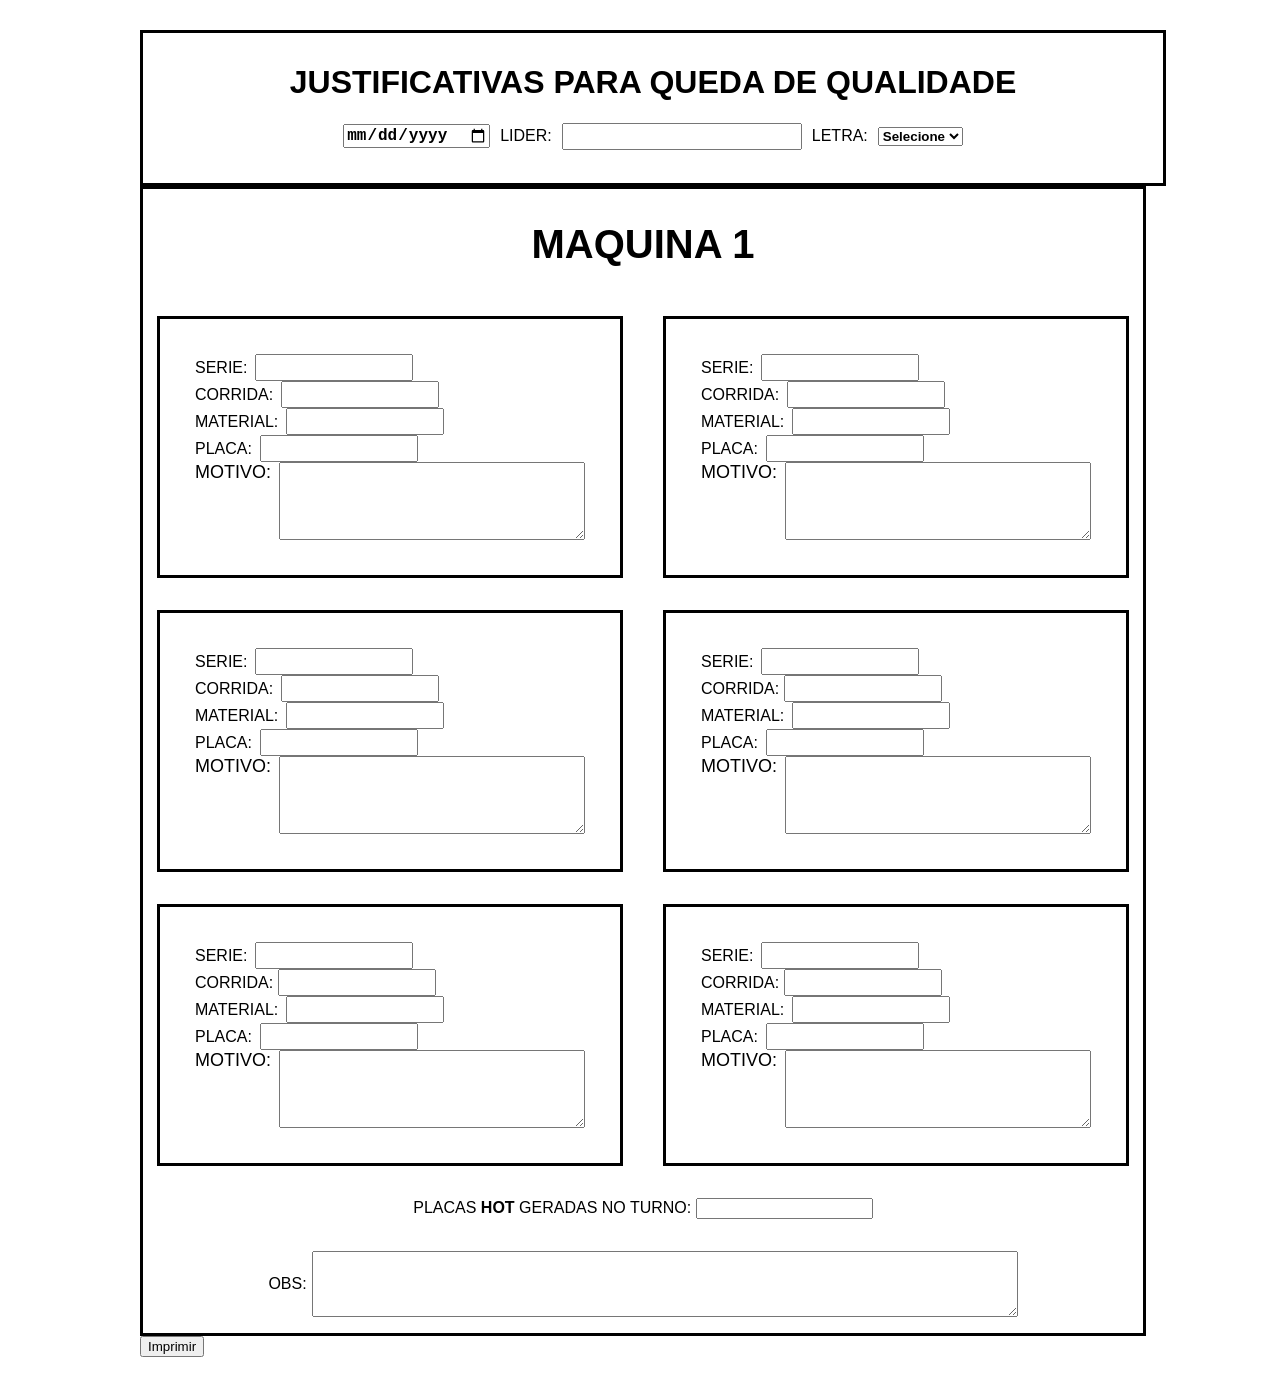
<file: 1.html>
<!DOCTYPE html>
<html lang="pt-BR">
<head>
  <meta charset="UTF-8">
  <meta name="viewport" content="width=device-width, initial-scale=1.0">
  <title>PLANILHA</title>
   <style>
    @media print {
  body {
    font-size: 14pt;
  }
}
@media print {
  body {
    #btnImprimir {
      display: none;
    }
  }
}


body {
  font-family: arial,sans-serif;
  max-width: 1000px;
  margin: 30px auto;
}

header {
  width: 1000px;
  height: 130px;
  border: 3px solid black;
  padding: 10px;
}

header h1 {
text-align: center;
}


.topo {
  display: flex;
  justify-content: center;
  align-items: center;
  gap: 10px;

}

header label {
  display: flex;
  flex-direction: column;
}

header input {
  font-weight: bold;
  font-size: large;
}

header select {
  font-weight: bold;
}

.maquina-1 {
  display: flex;
  justify-content: center;
  gap: 40px;
  align-items: center;

}

.maquina-1 h2{
  text-align: center;
  font-size: 40px;
}

.maquina-1 ul {
  list-style: none;
  padding: 35px;
  border: 3px solid black;
  
}

.maquina-1 input {
  width: 150px;
  font-size: large;
  font-weight: bold;
  gap: 5px;
}

.maquina-1 li {
  display: flex;
  align-items:center;
  gap: 8px;
}

.maquina-1 textarea {
  font-size: large;
  width: 300px;
  font-weight: bold;
}

#motivo {
  display: flex;
  align-items: flex-start;
  font-size: large;
}

.maquina-1 p {
  
}

.maquina-1 p input {
  width: 300px;
}

.m1 {
  width: 1000px;
  border: 3px solid black;
}

.m1 h2 {
  text-align: center;
  font-size: 40px;
}

.inf {
  text-align: center;
}

.inf span {
  font-weight: bold;
}

.obs {
  display: flex;
  justify-content: center;
}

.obs textarea {
  width: 700px;
}

.obs p {
  gap: 5px;
  display: flex;
  align-items: center;
}

@media print{
   #noprint{
       display:none;
   }
}

@page{
  size: auto;
  margin: 0mm;
}
   </style>
<body>
<header>
<h1>JUSTIFICATIVAS PARA QUEDA DE QUALIDADE</h1>
<div class="topo">
    <input type="date">
    <label>LIDER: </label><input text>
    <label>LETRA: </label>
    <select>
      <option>Selecione</option>
      <option>A</option>
      <option>B</option>
      <option>C</option>
      <option>D</option>
    </select>
</div>
</header>
<div class="m1">
<h2>MAQUINA 1</h2>
<div class="maquina-1">
<ul>
    <li>
    <label>SERIE: </label><input text>
  </li>
  <li>
    <label>CORRIDA: </label><input text>
  </li>
  <li>
    <label>MATERIAL: </label><input text>
  </li>
  <li>
    <label>PLACA: </label><input text>
  </li>
  <li id="motivo">
    <label>MOTIVO: </label><textarea rows="4"></textarea>
  </li>
</ul>
   
<ul>
    <li>
    <label>SERIE: </label><input text>
  </li>
  <li>
    <label>CORRIDA: </label><input text>
  </li>
  <li>
    <label>MATERIAL: </label><input text>
  </li>
  <li>
    <label>PLACA: </label><input text>
  </li>
  <li id="motivo">
    <label>MOTIVO: </label><textarea rows="4"></textarea>
  </li>
</ul>
</div>
<div class="maquina-1">
<ul>
    <li>
    <label>SERIE: </label><input text>
  </li>
  <li>
    <label>CORRIDA: </label><input text>
  </li>
  <li>
    <label>MATERIAL: </label><input text>
  </li>
  <li>
    <label>PLACA: </label><input text>
  </li>
  <li id="motivo">
    <label>MOTIVO: </label><textarea rows="4"></textarea>
  </li>
</ul>
   
<ul>
  <li>
        <li>
    <label>SERIE: </label><input text>
  </li>
    <label>CORRIDA: </label><input text>
  </li>
  <li>
    <label>MATERIAL: </label><input text>
  </li>
  <li>
    <label>PLACA: </label><input text>
  </li>
  <li id="motivo">
    <label>MOTIVO: </label><textarea rows="4"></textarea>
  </li>
</ul>
</div>
<div class="maquina-1">
<ul>
  <li>
        <li>
    <label>SERIE: </label><input text>
  </li>
    <label>CORRIDA: </label><input text>
  </li>
  <li>
    <label>MATERIAL: </label><input text>
  </li>
  <li>
    <label>PLACA: </label><input text>
  </li>
  <li id="motivo">
    <label>MOTIVO: </label><textarea rows="4"></textarea>
  </li>
</ul>
   
<ul>

  <li>
        <li>
    <label>SERIE: </label><input text>
  </li>
    <label>CORRIDA: </label><input text>
  </li>
  <li>
    <label>MATERIAL: </label><input text>
  </li>
  <li>
    <label>PLACA: </label><input text>
  </li>
  <li id="motivo">
    <label>MOTIVO: </label><textarea rows="4"></textarea>
  </li>
</ul>
</div>

<div class="inf">
  <p>PLACAS<span> HOT</span> GERADAS NO TURNO: <input text></p>
</div>
<div class="obs">
<p>OBS: <textarea rows="4"></textarea></p>
</div>
</div>
<button id="btnImprimir" onclick="window.print()">Imprimir</button>
</body>
</html>
</file>
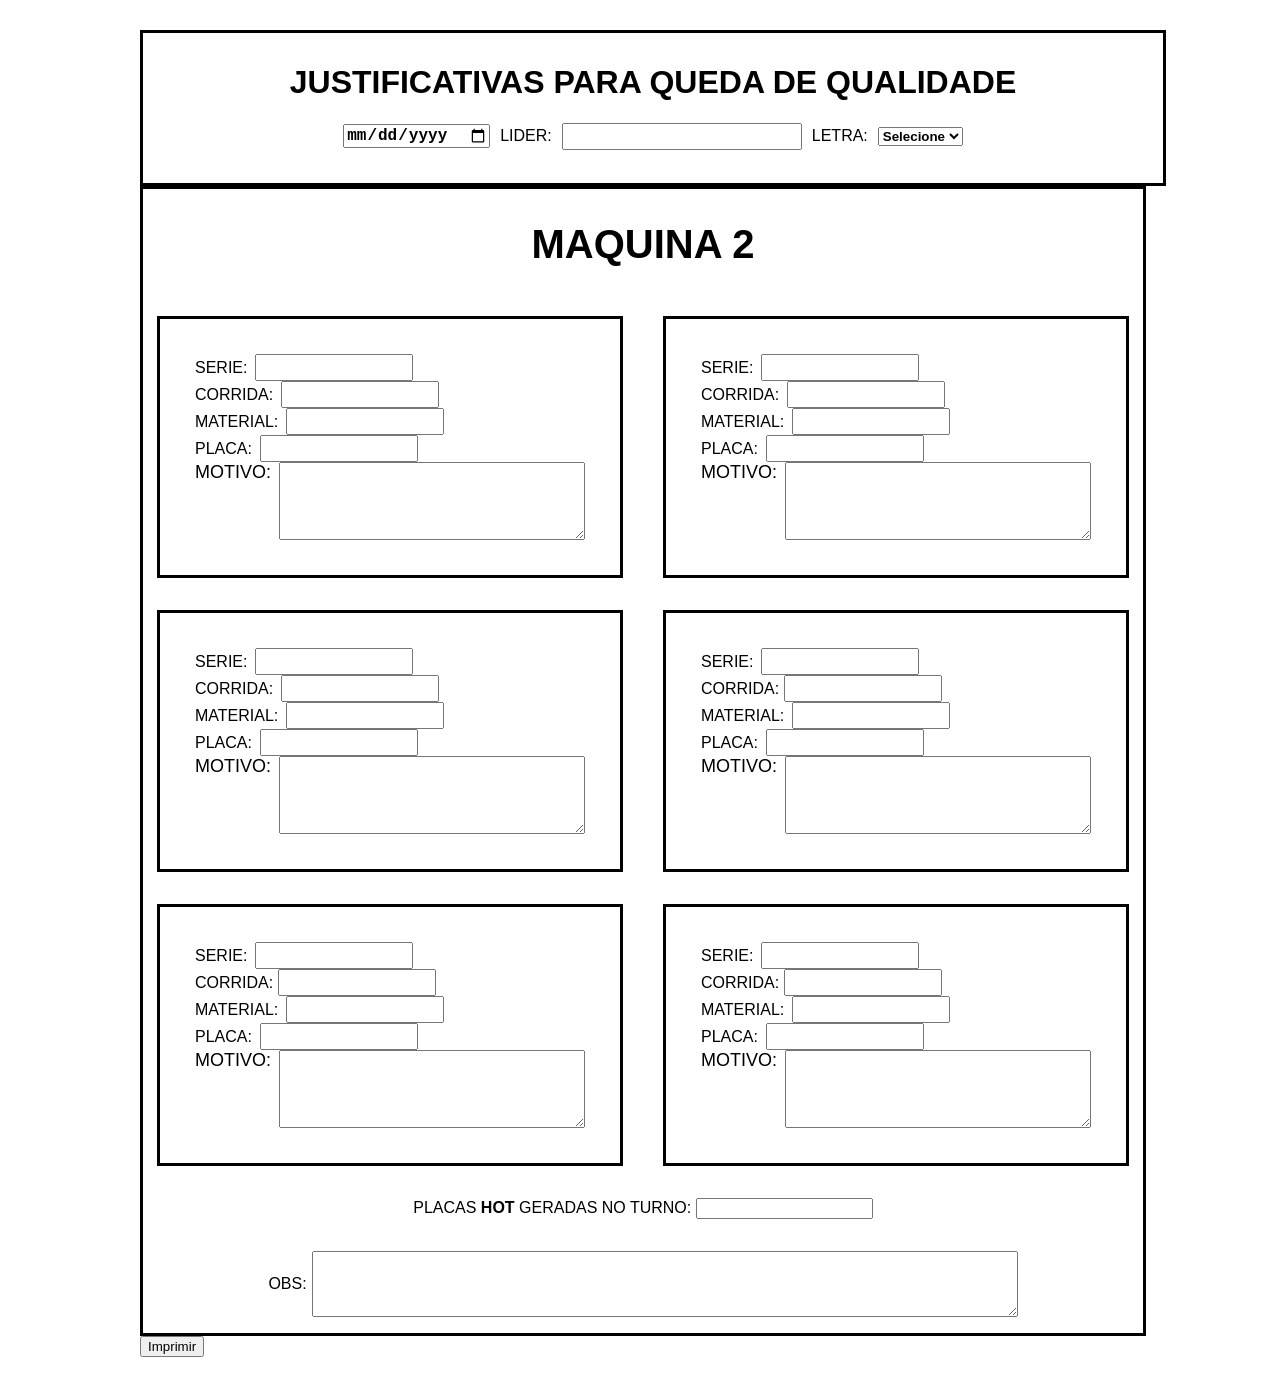
<file: 2.html>
<!DOCTYPE html>
<html lang="pt-BR">
<head>
  <meta charset="UTF-8">
  <meta name="viewport" content="width=device-width, initial-scale=1.0">
  <title>PLANILHA</title>
   <style>
    @media print {
  body {
    font-size: 14pt;
  }
}
@media print {
  body {
    #btnImprimir {
      display: none;
    }
  }
}


body {
  font-family: arial,sans-serif;
  max-width: 1000px;
  margin: 30px auto;
}

header {
  width: 1000px;
  height: 130px;
  border: 3px solid black;
  padding: 10px;
}

header h1 {
text-align: center;
}


.topo {
  display: flex;
  justify-content: center;
  align-items: center;
  gap: 10px;

}

header label {
  display: flex;
  flex-direction: column;
}

header input {
  font-weight: bold;
  font-size: large;
}

header select {
  font-weight: bold;
}

.maquina-1 {
  display: flex;
  justify-content: center;
  gap: 40px;
  align-items: center;

}

.maquina-1 h2{
  text-align: center;
  font-size: 40px;
}

.maquina-1 ul {
  list-style: none;
  padding: 35px;
  border: 3px solid black;
  
}

.maquina-1 input {
  width: 150px;
  font-size: large;
  font-weight: bold;
  gap: 5px;
}

.maquina-1 li {
  display: flex;
  align-items:center;
  gap: 8px;
}

.maquina-1 textarea {
  font-size: large;
  width: 300px;
  font-weight: bold;
}

#motivo {
  display: flex;
  align-items: flex-start;
  font-size: large;
}

.maquina-1 p {
  
}

.maquina-1 p input {
  width: 300px;
}

.m1 {
  width: 1000px;
  border: 3px solid black;
}

.m1 h2 {
  text-align: center;
  font-size: 40px;
}

.inf {
  text-align: center;
}

.inf span {
  font-weight: bold;
}

.obs {
  display: flex;
  justify-content: center;
}

.obs textarea {
  width: 700px;
}

.obs p {
  gap: 5px;
  display: flex;
  align-items: center;
}

@media print{
   #noprint{
       display:none;
   }
}

@page{
  size: auto;
  margin: 0mm;
}
   </style>
<body>
<header>
<h1>JUSTIFICATIVAS PARA QUEDA DE QUALIDADE</h1>
<div class="topo">
    <input type="date">
    <label>LIDER: </label><input text>
    <label>LETRA: </label>
    <select>
      <option>Selecione</option>
      <option>A</option>
      <option>B</option>
      <option>C</option>
      <option>D</option>
    </select>
</div>
</header>
<div class="m1">
<h2>MAQUINA 2</h2>
<div class="maquina-1">
<ul>
    <li>
    <label>SERIE: </label><input text>
  </li>
  <li>
    <label>CORRIDA: </label><input text>
  </li>
  <li>
    <label>MATERIAL: </label><input text>
  </li>
  <li>
    <label>PLACA: </label><input text>
  </li>
  <li id="motivo">
    <label>MOTIVO: </label><textarea rows="4"></textarea>
  </li>
</ul>
   
<ul>
    <li>
    <label>SERIE: </label><input text>
  </li>
  <li>
    <label>CORRIDA: </label><input text>
  </li>
  <li>
    <label>MATERIAL: </label><input text>
  </li>
  <li>
    <label>PLACA: </label><input text>
  </li>
  <li id="motivo">
    <label>MOTIVO: </label><textarea rows="4"></textarea>
  </li>
</ul>
</div>
<div class="maquina-1">
<ul>
    <li>
    <label>SERIE: </label><input text>
  </li>
  <li>
    <label>CORRIDA: </label><input text>
  </li>
  <li>
    <label>MATERIAL: </label><input text>
  </li>
  <li>
    <label>PLACA: </label><input text>
  </li>
  <li id="motivo">
    <label>MOTIVO: </label><textarea rows="4"></textarea>
  </li>
</ul>
   
<ul>
  <li>
        <li>
    <label>SERIE: </label><input text>
  </li>
    <label>CORRIDA: </label><input text>
  </li>
  <li>
    <label>MATERIAL: </label><input text>
  </li>
  <li>
    <label>PLACA: </label><input text>
  </li>
  <li id="motivo">
    <label>MOTIVO: </label><textarea rows="4"></textarea>
  </li>
</ul>
</div>
<div class="maquina-1">
<ul>
  <li>
        <li>
    <label>SERIE: </label><input text>
  </li>
    <label>CORRIDA: </label><input text>
  </li>
  <li>
    <label>MATERIAL: </label><input text>
  </li>
  <li>
    <label>PLACA: </label><input text>
  </li>
  <li id="motivo">
    <label>MOTIVO: </label><textarea rows="4"></textarea>
  </li>
</ul>
   
<ul>

  <li>
        <li>
    <label>SERIE: </label><input text>
  </li>
    <label>CORRIDA: </label><input text>
  </li>
  <li>
    <label>MATERIAL: </label><input text>
  </li>
  <li>
    <label>PLACA: </label><input text>
  </li>
  <li id="motivo">
    <label>MOTIVO: </label><textarea rows="4"></textarea>
  </li>
</ul>
</div>

<div class="inf">
  <p>PLACAS<span> HOT</span> GERADAS NO TURNO: <input text></p>
</div>
<div class="obs">
<p>OBS: <textarea rows="4"></textarea></p>
</div>
</div>
<button id="btnImprimir" onclick="window.print()">Imprimir</button>
</body>
</html>
</file>
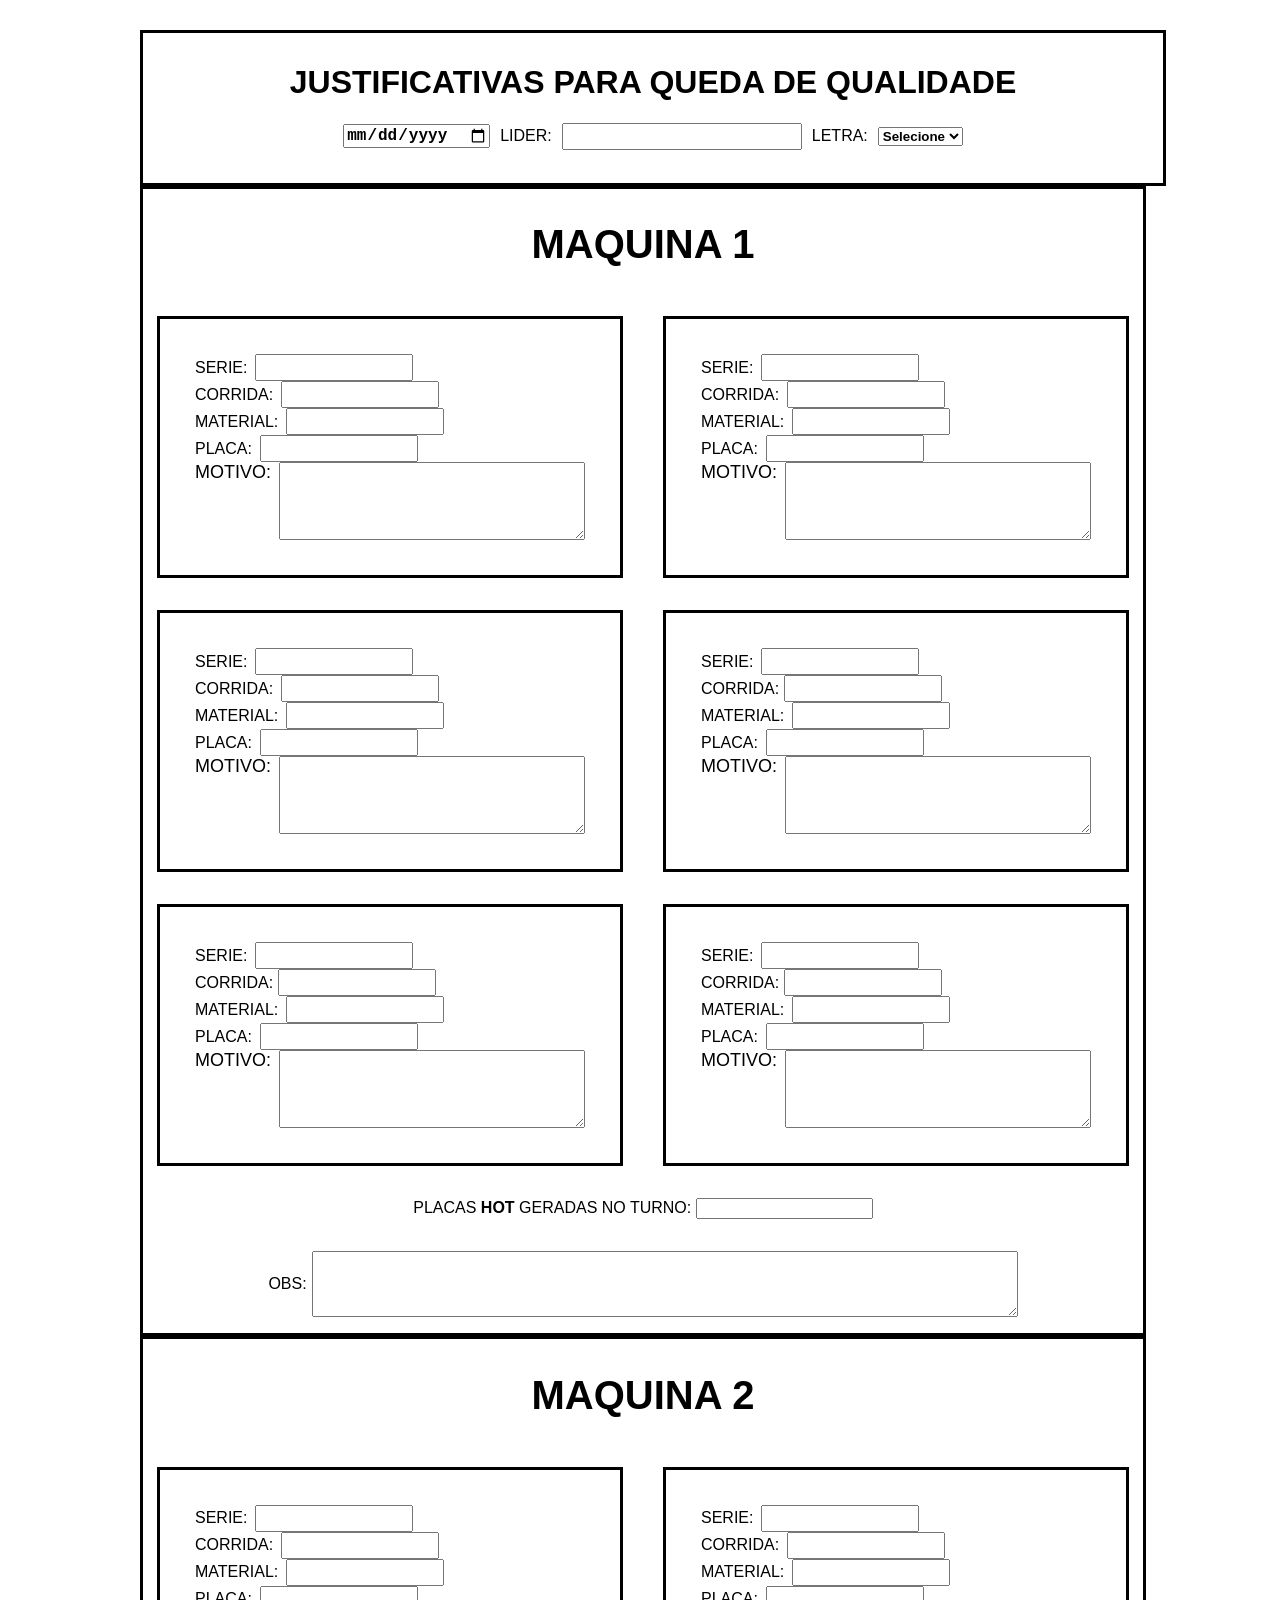
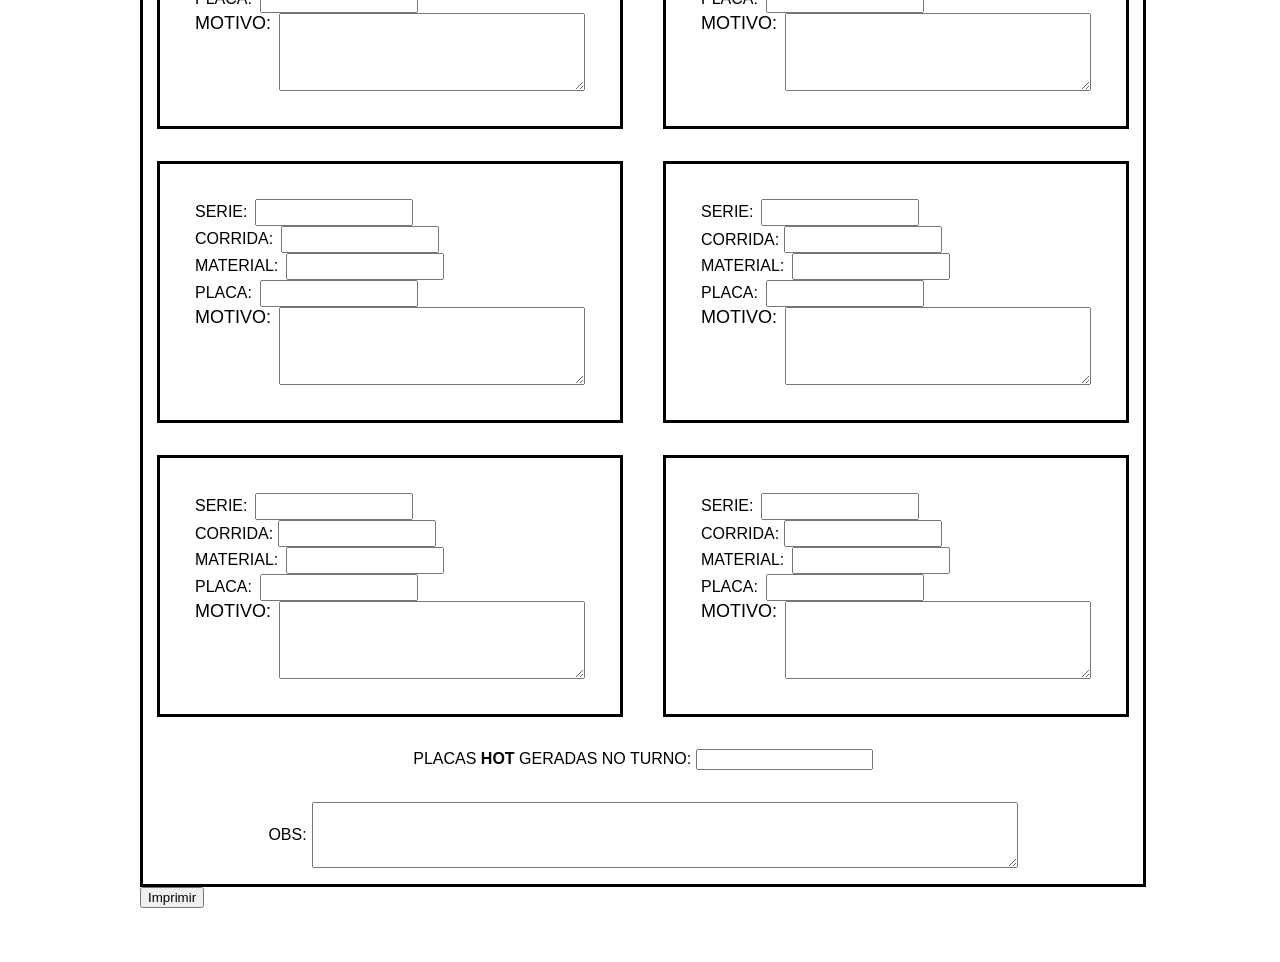
<file: 3.html>
<!DOCTYPE html>
<html lang="pt-BR">
<head>
  <meta charset="UTF-8">
  <meta name="viewport" content="width=device-width, initial-scale=1.0">
  <title>PLANILHA</title>
   <style>
    @media print {
  body {
    font-size: 14pt;
  }
}
@media print {
  body {
    #btnImprimir {
      display: none;
    }
  }
}


body {
  font-family: arial,sans-serif;
  max-width: 1000px;
  margin: 30px auto;
}

header {
  width: 1000px;
  height: 130px;
  border: 3px solid black;
  padding: 10px;
}

header h1 {
text-align: center;
}


.topo {
  display: flex;
  justify-content: center;
  align-items: center;
  gap: 10px;

}

header label {
  display: flex;
  flex-direction: column;
}

header input {
  font-weight: bold;
  font-size: large;
}

header select {
  font-weight: bold;
}

.maquina-1 {
  display: flex;
  justify-content: center;
  gap: 40px;
  align-items: center;

}

.maquina-1 h2{
  text-align: center;
  font-size: 40px;
}

.maquina-1 ul {
  list-style: none;
  padding: 35px;
  border: 3px solid black;
  
}

.maquina-1 input {
  width: 150px;
  font-size: large;
  font-weight: bold;
  gap: 5px;
}

.maquina-1 li {
  display: flex;
  align-items:center;
  gap: 8px;
}

.maquina-1 textarea {
  font-size: large;
  width: 300px;
  font-weight: bold;
}

#motivo {
  display: flex;
  align-items: flex-start;
  font-size: large;
}

.maquina-1 p {
  
}

.maquina-1 p input {
  width: 300px;
}

.m1 {
  width: 1000px;
  border: 3px solid black;
}

.m1 h2 {
  text-align: center;
  font-size: 40px;
}

.inf {
  text-align: center;
}

.inf span {
  font-weight: bold;
}

.obs {
  display: flex;
  justify-content: center;
}

.obs textarea {
  width: 700px;
}

.obs p {
  gap: 5px;
  display: flex;
  align-items: center;
}

@media print{
   #noprint{
       display:none;
   }
}

@page{
  size: auto;
  margin: 0mm;
}
   </style>
<body>
<header>
<h1>JUSTIFICATIVAS PARA QUEDA DE QUALIDADE</h1>
<div class="topo">
    <input type="date">
    <label>LIDER: </label><input text>
    <label>LETRA: </label>
    <select>
      <option>Selecione</option>
      <option>A</option>
      <option>B</option>
      <option>C</option>
      <option>D</option>
    </select>
</div>
</header>
<div class="m1">
<h2>MAQUINA 1</h2>
<div class="maquina-1">
<ul>
    <li>
    <label>SERIE: </label><input text>
  </li>
  <li>
    <label>CORRIDA: </label><input text>
  </li>
  <li>
    <label>MATERIAL: </label><input text>
  </li>
  <li>
    <label>PLACA: </label><input text>
  </li>
  <li id="motivo">
    <label>MOTIVO: </label><textarea rows="4"></textarea>
  </li>
</ul>
   
<ul>
    <li>
    <label>SERIE: </label><input text>
  </li>
  <li>
    <label>CORRIDA: </label><input text>
  </li>
  <li>
    <label>MATERIAL: </label><input text>
  </li>
  <li>
    <label>PLACA: </label><input text>
  </li>
  <li id="motivo">
    <label>MOTIVO: </label><textarea rows="4"></textarea>
  </li>
</ul>
</div>
<div class="maquina-1">
<ul>
    <li>
    <label>SERIE: </label><input text>
  </li>
  <li>
    <label>CORRIDA: </label><input text>
  </li>
  <li>
    <label>MATERIAL: </label><input text>
  </li>
  <li>
    <label>PLACA: </label><input text>
  </li>
  <li id="motivo">
    <label>MOTIVO: </label><textarea rows="4"></textarea>
  </li>
</ul>
   
<ul>
  <li>
        <li>
    <label>SERIE: </label><input text>
  </li>
    <label>CORRIDA: </label><input text>
  </li>
  <li>
    <label>MATERIAL: </label><input text>
  </li>
  <li>
    <label>PLACA: </label><input text>
  </li>
  <li id="motivo">
    <label>MOTIVO: </label><textarea rows="4"></textarea>
  </li>
</ul>
</div>
<div class="maquina-1">
<ul>
  <li>
        <li>
    <label>SERIE: </label><input text>
  </li>
    <label>CORRIDA: </label><input text>
  </li>
  <li>
    <label>MATERIAL: </label><input text>
  </li>
  <li>
    <label>PLACA: </label><input text>
  </li>
  <li id="motivo">
    <label>MOTIVO: </label><textarea rows="4"></textarea>
  </li>
</ul>
   
<ul>

  <li>
        <li>
    <label>SERIE: </label><input text>
  </li>
    <label>CORRIDA: </label><input text>
  </li>
  <li>
    <label>MATERIAL: </label><input text>
  </li>
  <li>
    <label>PLACA: </label><input text>
  </li>
  <li id="motivo">
    <label>MOTIVO: </label><textarea rows="4"></textarea>
  </li>
</ul>
</div>

<div class="inf">
  <p>PLACAS<span> HOT</span> GERADAS NO TURNO: <input text></p>
</div>
<div class="obs">
<p>OBS: <textarea rows="4"></textarea></p>
</div>
</div>




<!--- M2 -->
<div class="m1">
<h2>MAQUINA 2</h2>
<div class="maquina-1">
<ul>
    <li>
    <label>SERIE: </label><input text>
  </li>
  <li>
    <label>CORRIDA: </label><input text>
  </li>
  <li>
    <label>MATERIAL: </label><input text>
  </li>
  <li>
    <label>PLACA: </label><input text>
  </li>
  <li id="motivo">
    <label>MOTIVO: </label><textarea rows="4"></textarea>
  </li>
</ul>
   
<ul>
    <li>
    <label>SERIE: </label><input text>
  </li>
  <li>
    <label>CORRIDA: </label><input text>
  </li>
  <li>
    <label>MATERIAL: </label><input text>
  </li>
  <li>
    <label>PLACA: </label><input text>
  </li>
  <li id="motivo">
    <label>MOTIVO: </label><textarea rows="4"></textarea>
  </li>
</ul>
</div>
<div class="maquina-1">
<ul>
    <li>
    <label>SERIE: </label><input text>
  </li>
  <li>
    <label>CORRIDA: </label><input text>
  </li>
  <li>
    <label>MATERIAL: </label><input text>
  </li>
  <li>
    <label>PLACA: </label><input text>
  </li>
  <li id="motivo">
    <label>MOTIVO: </label><textarea rows="4"></textarea>
  </li>
</ul>
   
<ul>
  <li>
        <li>
    <label>SERIE: </label><input text>
  </li>
    <label>CORRIDA: </label><input text>
  </li>
  <li>
    <label>MATERIAL: </label><input text>
  </li>
  <li>
    <label>PLACA: </label><input text>
  </li>
  <li id="motivo">
    <label>MOTIVO: </label><textarea rows="4"></textarea>
  </li>
</ul>
</div>
<div class="maquina-1">
<ul>
  <li>
        <li>
    <label>SERIE: </label><input text>
  </li>
    <label>CORRIDA: </label><input text>
  </li>
  <li>
    <label>MATERIAL: </label><input text>
  </li>
  <li>
    <label>PLACA: </label><input text>
  </li>
  <li id="motivo">
    <label>MOTIVO: </label><textarea rows="4"></textarea>
  </li>
</ul>
<ul>

  <li>
        <li>
    <label>SERIE: </label><input text>
  </li>
    <label>CORRIDA: </label><input text>
  </li>
  <li>
    <label>MATERIAL: </label><input text>
  </li>
  <li>
    <label>PLACA: </label><input text>
  </li>
  <li id="motivo">
    <label>MOTIVO: </label><textarea rows="4"></textarea>
  </li>
</ul>
</div>
<div class="inf">
  <p>PLACAS<span> HOT</span> GERADAS NO TURNO: <input text></p>
</div>
<div class="obs">
<p>OBS: <textarea rows="4"></textarea></p>
</div>
</div>
</div>
<button id="btnImprimir" onclick="window.print()">Imprimir</button>
</body>
</html>
</file>
